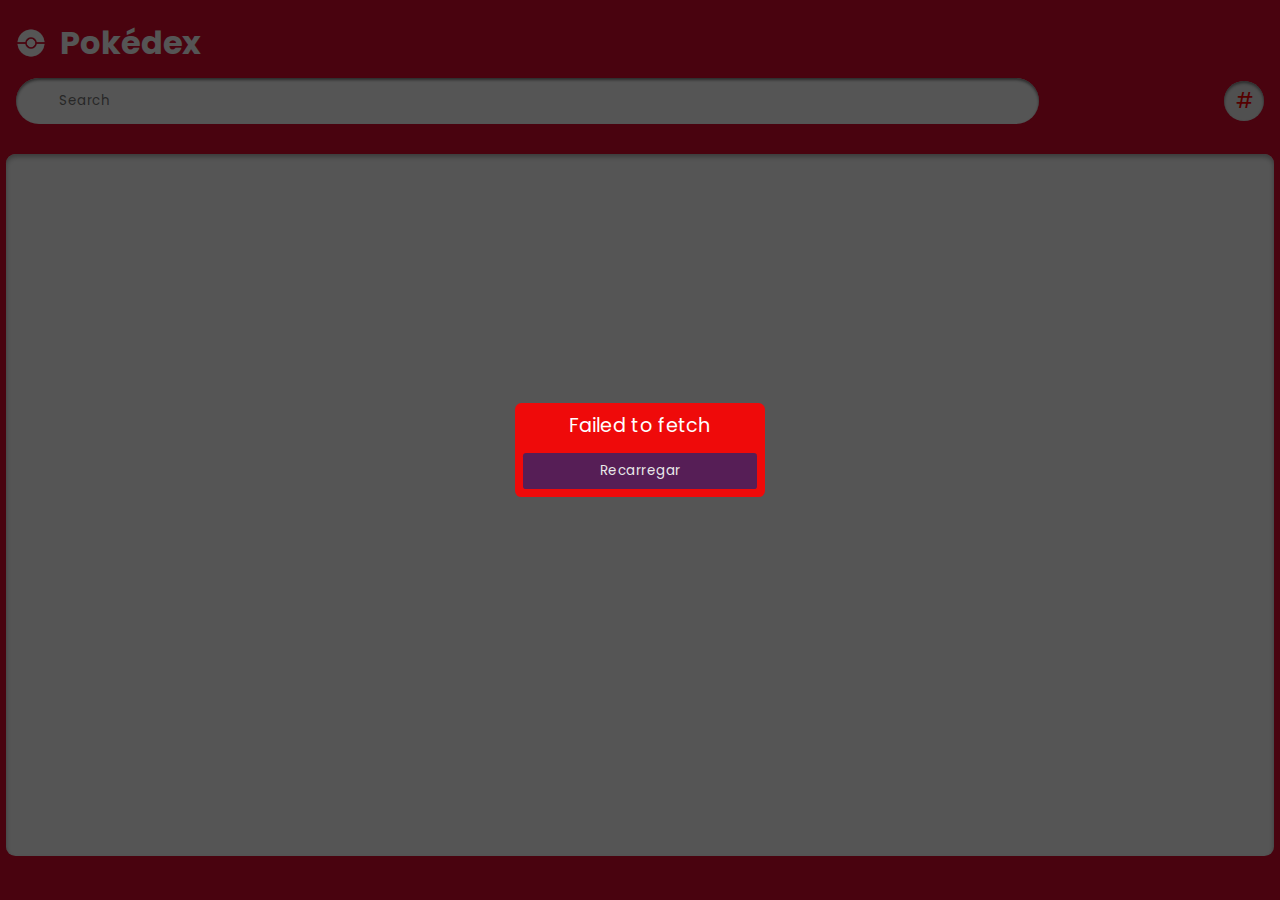
<file: index.html>
<!DOCTYPE html>
<html lang="en">
<head>
    <meta charset="UTF-8">
    <meta name="viewport" content="width=device-width, initial-scale=1.0">
    <link rel="shortcut icon" href="app/assets/images/pokebola_frente.gif" type="image/x-icon">
    <link rel="stylesheet" href="app/assets/css/style.css">
    <link rel="stylesheet" href="https://cdnjs.cloudflare.com/ajax/libs/font-awesome/6.4.0/css/all.min.css" integrity="sha512-iecdLmaskl7CVkqkXNQ/ZH/XLlvWZOJyj7Yy7tcenmpD1ypASozpmT/E0iPtmFIB46ZmdtAc9eNBvH0H/ZpiBw==" crossorigin="anonymous" referrerpolicy="no-referrer" />
    <title>Pokédex</title>
</head>
<body>
    <header>
        <div class="logo">
            <img src="app/assets/images/pokedexIcon.png" alt="Logo pokebola" class="imgIcon">
            <h1>Pokédex</h1>
        </div>
        <div class="seachBar">
            <form action="">
                <input type="number" name="valorDeBusca" id="valorDeBusca" min="0" step="1" onkeyup="search(valorDeBusca, infoSemResultadosBusca, listaPokemonRenderizada)" placeholder="Search" autocomplete="none">
                <i class="fa-solid fa-magnifying-glass"></i>
                <button type="reset" title="Apagar" id="btnResetPesquisa">
                    <i class="fa-solid fa-xmark"></i>
                </button>
            </form>
            <button class="btnPesquisa" id="btnParametroPesquisa" onclick="mudarFormaPesquisa()">#</button>
            <button class="campoMenuPesquisa">
                <h3>Sort by:</h3>
                <ul class="menuPesquisa">
                    <li class="opcaoPesquisa">
                        <input type="radio" name="buscador" id="buscaPorId" checked>
                        <label for="buscaPorId">Number</label>
                    </li>
                    <li class="opcaoPesquisa">
                        <input type="radio" name="buscador" id="buscaPorNome">
                        <label for="buscaPorNome">Name</label>
                    </li>
                </ul>
            </button>
        </div>
    </header>
    <div class="backgroundMenuPesquisa"></div>
    <main class="container">
        <ul class="lista"></ul>
        <span class="infoSemResultadosBusca"></span>
    </main>
    <div id="loader" class="loader"></div>
    <div class="popup">
        <section class="mensagemDeErro">
            <span class="informacaoDeErro"></span>
            <button id="recarregar" onclick="recarregarPagina()">Recarregar</button>
        </section>        
    </div>
    <button id="toTop" onclick="topFuntion()">
        <i class="fa-solid fa-chevron-up"></i>
    </button>
    <script src="app/assets/js/script.js"></script>
</body>
</html>
</file>
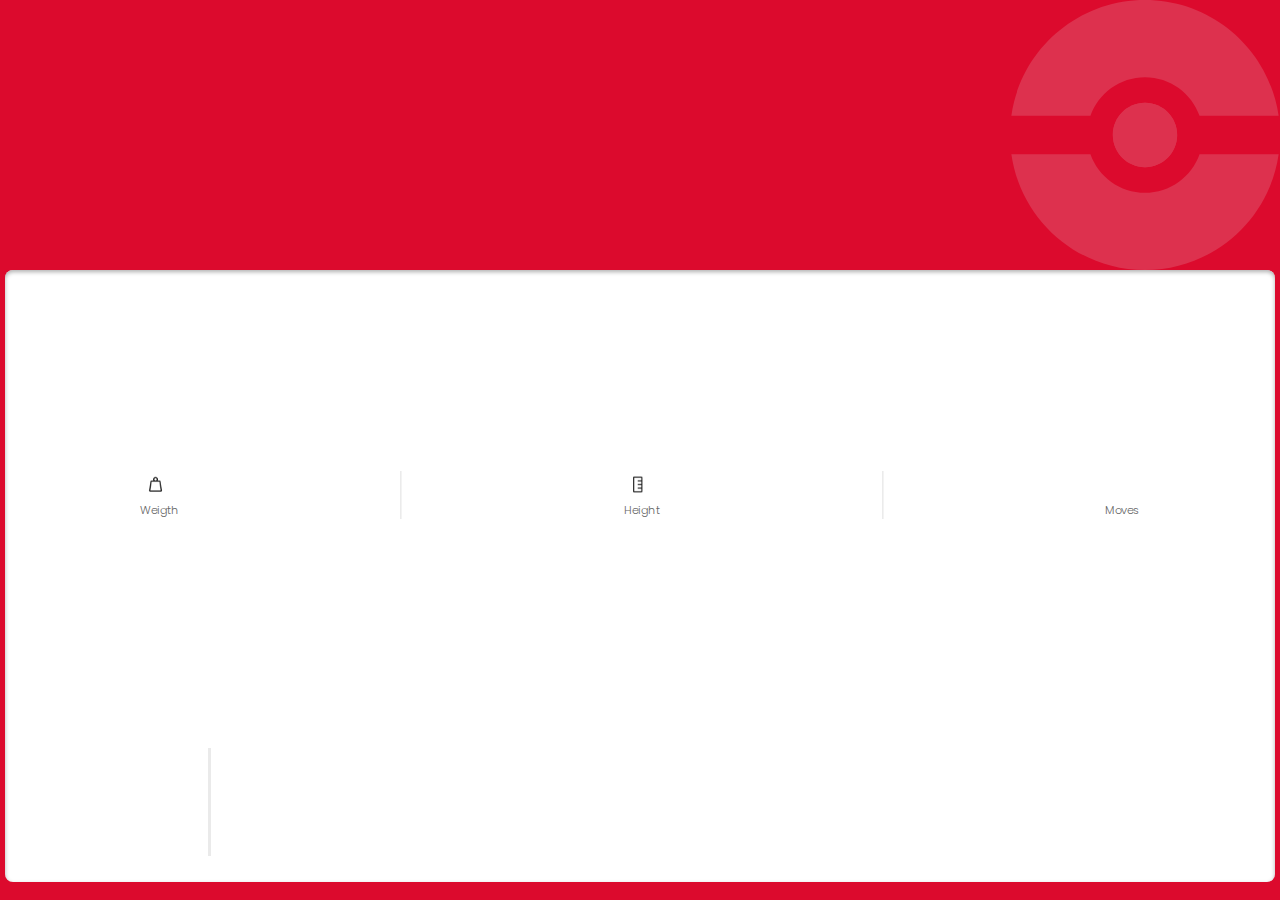
<file: app/secondView/infosPokemon.html>
<!DOCTYPE html>
<html lang="en">
<head>
    <meta charset="UTF-8">
    <meta name="viewport" content="width=device-width, initial-scale=1.0">
    <link rel="shortcut icon" href="../assets/images/pokebola_frente.gif" type="image/x-icon">
    <link rel="stylesheet" href="../assets/css/resetCss.css">
    <link rel="stylesheet" href="assestsSecondView/css/styleInfosPokemon.css">
    <link rel="stylesheet" href="https://cdnjs.cloudflare.com/ajax/libs/font-awesome/6.4.0/css/all.min.css" integrity="sha512-iecdLmaskl7CVkqkXNQ/ZH/XLlvWZOJyj7Yy7tcenmpD1ypASozpmT/E0iPtmFIB46ZmdtAc9eNBvH0H/ZpiBw==" crossorigin="anonymous" referrerpolicy="no-referrer" />
    <title translate="no">Infos Pokémon</title>
</head>
<body>
    <header>
        <ul class="lista"></ul>
    </header>
    <main class="container">
        <div class="secaoTipo"></div>
        <section class="about">
            <h3 id="about">About</h3>
            <ul class="listaAbout">
                <li class="infoAbout">
                    <article class="campoParaValoresDoAbout">
                        <img class="imagemPesoEAltura" src="../assets/images/weight.png" alt="imagem de balança">
                        <span id="peso"></span>
                    </article>
                    <span class="nomeInfo">Weigth</span>
                </li>
                <img src="../assets/images/Divider.png" alt="divisor" class="divider">
                <li class="infoAbout">
                    <article class="campoParaValoresDoAbout">
                        <img class="imagemPesoEAltura" src="../assets/images/straighten.png" alt="imagem de régua">
                        <span id="altura"></span>
                    </article>
                    <span class="nomeInfo">Height</span>
                </li>
                <img src="../assets/images/Divider.png" alt="divisor" class="divider">
                <li class="infoAbout">
                    <span class="ataques"></span>
                    <span class="nomeInfo">Moves</span>
                </li>
            </ul>
        </section>
        <article class="descricao"></article>
        <section class="secaoTabelaDeStatus">
            <table border="0" class="tabelaStatus">
                <thead>
                    <tr>
                        <th colspan="3" class="tituloTabela">Base Stats</th>
                    </tr>
                </thead>
                <tbody>
                    <tr class="linhasCorpoTabela">
                        <td class="nomeAtributo">HP</td>
                        <td class="valorAtributo"></td>
                        <td class="colunaBarraDeValor">
                            <progress max="230" class="barraDeValorDoAtributo"></progress>
                        </td>
                    </tr>
                    <tr class="linhasCorpoTabela">
                        <td class="nomeAtributo">ATK</td>
                        <td class="valorAtributo"></td>
                        <td class="colunaBarraDeValor">
                            <progress max="230" class="barraDeValorDoAtributo"></progress>
                        </td>
                    </tr>
                    <tr class="linhasCorpoTabela">
                        <td class="nomeAtributo">DEF</td>
                        <td class="valorAtributo"></td>
                        <td class="colunaBarraDeValor">
                            <progress max="230" class="barraDeValorDoAtributo"></progress>
                        </td>
                    </tr>
                    <tr class="linhasCorpoTabela">
                        <td class="nomeAtributo">SATK</td>
                        <td class="valorAtributo"></td>
                        <td class="colunaBarraDeValor">
                            <progress max="230" class="barraDeValorDoAtributo"></progress>
                        </td>
                    </tr>
                    <tr class="linhasCorpoTabela">
                        <td class="nomeAtributo">SDEF</td>
                        <td class="valorAtributo"></td>
                        <td class="colunaBarraDeValor">
                            <progress max="230" class="barraDeValorDoAtributo"></progress>
                        </td>
                    </tr>
                    <tr class="linhasCorpoTabela">
                        <td class="nomeAtributo">SPD</td>
                        <td class="valorAtributo"></td>
                        <td class="colunaBarraDeValor">
                            <progress max="230" class="barraDeValorDoAtributo"></progress>
                        </td>
                    </tr>                    
                </tbody>
            </table>
        </section>
    </main>
    <div class="popupErroRequest">
        <section class="mensagemDeErro">
            <span class="informacaoDeErro"></span>
            <button id="recarregar" onclick="recarregarPagina()">Recarregar</button>
        </section>        
    </div>
    <script src="assestsSecondView/js/scriptInfosPokemon.js"></script>
</body>
</html>
</file>
<file: app/secondView/assestsSecondView/css/styleInfosPokemon.css>
body{
    min-height: 100vh;
}

header{
    min-height: 30vh;
    position: relative;
}

header::before{
    content: '';
    display: block;
    width: 65%;
    height: 100%;
    position: absolute;
    right: 0;
    background-image: url(../../../assets/images/pokeball.svg);
    background-repeat: no-repeat;
    background-position: right;
    background-size: contain;
    filter: invert(1) opacity(.18);
}

.lista{
    display: flex;
    flex-wrap: wrap;
    padding: 1rem;
    position: relative;
}

.lista li{
    width: 50%;
    font-weight: 500;
    text-transform: capitalize;
    letter-spacing: .5px;
    display: flex;
    justify-content: center;
    position: relative;
}

.lista li:first-child{
    justify-content: flex-start;
    align-items: center;
    gap: 1rem;
}

.btnVoltarHome{
    all: unset;
    cursor: pointer;
}

.btnVoltarHome i{
    font-size: 1.5rem;
}

.lista li:nth-child(2){
    justify-content: end;
    align-items: center;
    font-weight: 700;
    font-size: .8rem;
}

.lista li:last-child{
    flex-grow: 1;
    position: relative;
    top: 3.5rem;
    padding: 5rem;
}

.lista li img{
    width: 70%;
    min-width: 190px;
    max-width: 250px;
    position: absolute;
    bottom: -2rem;
}

.secaoBtnAnteriorProximo{
    position: absolute;
    bottom: 35%;
    left: .8rem;
    right: .8rem;
    display: flex;
    justify-content: space-between;
}

.btnAnteriorProximo{
    all: unset;
    cursor: pointer;
}

/* CORPO */
.container{
    --cor: #fff;
    --corSecundaria: #fff;
    background-color: #fff;
    color: #212121;
    margin: 0 .3rem .3rem;
    min-height: calc(100vh - 32vh);
    display: flex;
    flex-direction: column;
    justify-content: space-between;
    padding: .5rem;
    gap: 1rem;
    border-radius: .5rem;
    box-shadow: inset 0 2px 4px #b0b0b0;
}

.secaoTipo{
    margin-top: 4rem;
    display: flex;
    align-items: center;
    justify-content: center;
    gap: 1rem;
}

.secaoTipo .tipo{
    color: #fff;
    font-size: .75rem;
    font-weight: 500;
    padding: .1rem .5rem;
    border-radius: 2rem;
    text-transform: capitalize;
    letter-spacing: .2px;
}

.about{
    padding: 0 1rem;
}

h3{
    font-size: 1rem;
    text-align: center;
    color: var(--cor);
    margin-bottom: 1rem;
}

.listaAbout{
    display: flex;
    justify-content: space-around;
}

.infoAbout{
    display: flex;
    flex-direction: column;
    justify-content: flex-end;
    align-items: center;
    gap: .5rem;
}

.campoParaValoresDoAbout{
    display: flex;
    align-items: center;
    gap: .5rem;
    font-size: .75rem;
}

.campoParaValoresDoAbout .imagemPesoEAltura{
    width: 1.2rem;
}

.campoParaValoresDoAbout img[alt = 'imagem de régua'] {
    transform: rotate(90deg);
}

.nomeInfo{
    font-weight: 300;
    font-size: .7rem;
    color: #666666;
}

.nomeAtaque{
    display: block;
    text-transform: capitalize;
    font-size: .75rem;
}

.descricao{
    font-size: .75rem;
    text-align: justify;
    padding: 0 .5rem;
}

/* TABELA DE STATUS */
.tabelaStatus{
    width: 100%;
    padding: 1rem .5rem;
    font-size: .75rem;
}

.tituloTabela{
    padding-bottom: .5rem;
    color: var(--cor);
    font-size: 1rem;
    letter-spacing: .8px;
}

.linhasCorpoTabela{
    display: flex;
    justify-content: space-between;
}

td{
    justify-self: center;
    display: flex;
    justify-content: center;
    width: 100%;    
}

.nomeAtributo{
    padding-right: 1rem;
    border-right: 3px solid #eaeaea;
    font-weight: 700;
    color: var(--cor);
    justify-content: flex-end;
}

.colunaBarraDeValor{
    margin-left: 1rem;
    width: 500%;
    display: flex;
    align-items: center;
}

.barraDeValorDoAtributo{
    appearance: none;
    -webkit-appearance: none;
    width: 100%;
    height: 5px;
    display: block;
}

.barraDeValorDoAtributo::-webkit-progress-bar, .barraDeValorDoAtributo::-webkit-progress-value{
    border-radius: 1rem;
}
.barraDeValorDoAtributo::-webkit-progress-bar{
    background-color: var(--corSecundaria);
}

.barraDeValorDoAtributo::-webkit-progress-value{
    background-color: var(--cor);
}

.popupErroRequest{
    background-color: #000a;
    position: fixed;
    top: 0;
    width: 100%;
    height: 100vh;
    visibility: hidden;
    opacity: 0;
    transition: all .2s ease-in-out;
}

.popupErroRequest.show{
    visibility: visible;
    opacity: 1;
}

.mensagemDeErro{
    background-color: #ef0a0a;
    padding: .5rem;
    letter-spacing: .3px;
    border-radius: .4rem;
    position: absolute;
    top: 50%;
    left: 50%;
    transform: translate(-50%, -50%);

    display: flex;
    flex-direction: column;
    gap: .8rem;
    width: 250px;
    max-width: 100%;
}

.informacaoDeErro{
    text-align: center;
    font-size: 1.2rem;
}

#recarregar{
    border: none;
    color: #eaeaea;
    background-color: rgb(86, 30, 86);
    padding: .5rem .3rem;
    letter-spacing: .5px;
    border-radius: .2rem;
    cursor: pointer;
    transition: all .3s ease-in-out;
}

#recarregar:hover{
    background-color: rgb(62, 7, 62);
}
</file>
<file: app/assets/css/style.css>
@import url(resetCss.css);

html{
    scroll-behavior: smooth;
}

header{
    padding: .5rem 1rem 1.5rem;
    background-color: transparent;
    background-color: #dc0a2d;
    display: flex;
    flex-direction: column;
}

.logo{
    display: flex;
    align-items: center;
    justify-content: flex-start;
    cursor: default;
    color: #fff;
}

.imgIcon{
    filter: brightness(3);
    width: 70px;
    padding: 0;
    margin-left: -20px;
    margin-right: -6px;
}

.seachBar, form{
    display: flex;
    align-items: center;
    justify-content: space-between;
    position: relative;
}

form{
    width: 82%;
    position: relative;
}

form i:nth-child(2){
    color: red;
    position: absolute;
    left: 1rem;
    pointer-events: none;
}

#valorDeBusca{
    border: none;
    outline: none;
    padding: .8rem 2.3rem .8rem 2.5rem;
    border-radius: 2rem;
    width: 80%;
    width: 100%;
    box-shadow: inset 0 2px 3px grey;
}

#valorDeBusca::placeholder{
    padding-left: .2rem;
    letter-spacing: .5px;
}

form button[type=reset]{
    all: unset;
    color: red;
    position: absolute;
    right: 1rem;
    font-size: 1.2rem;
    font-weight: 100;
    cursor: pointer;
    display: none;
}

#valorDeBusca:not(:placeholder-shown) ~ button[type=reset]{
    display: block;
}

.btnPesquisa{
    width: 40px;
    aspect-ratio: 1;
    border-radius: 50%;
    border: none;
    cursor: pointer;
    color: red;
    font-size: 1.3rem;
    box-shadow: inset 0 2px 3px grey;
    z-index: 3;
}

.backgroundMenuPesquisa{
    position: fixed;
    top: 0;
    width: 100%;
    height: 100%;
    background-color: #0000;
    display: none;
    z-index: 2;
}

.backgroundMenuPesquisa.visible{
    display: block;
}

.campoMenuPesquisa{
    background-color: #fff;
    padding: .3rem;
    border: none;
    border-radius: 8px;
    box-shadow: 0 0 5px grey,
    inset 0 2px 3px #80808099;
    position: absolute;
    top: 3rem;
    right: 0;
    z-index: 3;
    visibility: hidden;
    opacity: 0;
    transition: all .3s ease-in-out;
}

.campoMenuPesquisa.visible{
    visibility: visible;
    opacity: 1;
}

.menuPesquisa{
    padding: 0 .5rem;
}

.opcaoPesquisa{
    display: flex;
    align-items: center;
    color: #181818;
    letter-spacing: .3px;
    margin: .8rem 1.2rem;
}

.opcaoPesquisa input{
    -webkit-appearance: none;
    appearance: none;
    width: 1rem;
    aspect-ratio: 1;
    border: 2px solid red;
    border-radius: 50%;
    transition: all .2s ease-in-out;
    cursor: pointer;
}

.opcaoPesquisa input:checked{
    box-shadow: inset 0 0 0 2.5px #fff;
    background-color: red;
}

header input[type=number]{
    -webkit-appearance: textfield;
    -moz-appearance: textfield;
    appearance: textfield;
}

header input[type=number]::-webkit-inner-spin-button{
    -webkit-appearance: none;
}

.opcaoPesquisa label{
    cursor: pointer;
    text-align: left;
    width: 100%;
    padding-left: .5rem;
}

.container{
    background-color: #fff;
    margin: .4rem;
    border-radius: .6rem;
    padding: 1.5rem .5rem;
    min-height: calc(100vh - 22vh);
    box-shadow: inset 0 3px 5px #b0b0b0;
    position: relative;
}

.loader {
    width: 45px;
    aspect-ratio: 1;
    border-radius: 50%;
    background-color: #8739f9;
    animation: pulsante 1s linear infinite;
    position: fixed;
    top: 55%;
    left: 50%;
    transform: translate(-50%, -50%);
    z-index: 3;
  }
  
  @keyframes pulsante {
    0% { box-shadow: #8739f9 0 0 0 0; }
    100% { box-shadow: #8739f900 0 0 0 16px; }
  }

.container ul{
    display: flex;
    flex-wrap: wrap;
    gap: 1rem;
    justify-content: center;
}

.lista li{
    display: flex;
    align-items: center;
    justify-content: center;
}

.optionPokemon{
    width: 100px;
    height: 100px;
    display: flex;
    flex-direction: column;
    align-items: center;
    justify-content: space-evenly;
    padding: 0.5rem;
    border-radius: .5rem;
    color: #181818;
    position: relative;
    font-size: .8rem;
    box-shadow: 0 0 8px grey;
    box-shadow: 0 2px 8px 2px #afaeae;
    position: relative;
    z-index: 1;
}

.optionPokemon::before{
    content: '';
    width: 100%;
    height: 40%;
    position: absolute;
    top: 60%;
    z-index: -1;
    background-color: rgb(239, 239, 239);
    border-radius: inherit;
}

.spanId{
    align-self: flex-end;
    color: #727272;
    font-size: .6rem;
    letter-spacing: .3px;
}

.imgPokemon{
    width: 70%;
}

.nomePokemon{
    letter-spacing: .2px;
    text-transform: capitalize;
}

.infoSemResultadosBusca{
    padding-left: .5rem;
    color: #181818;
    display: none;
    word-break: break-all;
}

#badRequest{
    color: #181818;
}

.popup{
    background-color: #000a;
    position: fixed;
    top: 0;
    width: 100%;
    height: 100vh;
    visibility: hidden;
    opacity: 0;
    z-index: 4;
    transition: all .2s ease-in-out;
}

.popup.show{
    visibility: visible;
    opacity: 1;
}

.mensagemDeErro{
    background-color: #ef0a0a;
    padding: .5rem;
    letter-spacing: .3px;
    border-radius: .4rem;
    position: absolute;
    top: 50%;
    left: 50%;
    transform: translate(-50%, -50%);

    display: flex;
    flex-direction: column;
    gap: .8rem;
    width: 250px;
    max-width: 100%;
}

.informacaoDeErro{
    text-align: center;
    font-size: 1.2rem;
}

#recarregar{
    border: none;
    color: #eaeaea;
    background-color: rgb(86, 30, 86);
    padding: .5rem .3rem;
    letter-spacing: .5px;
    border-radius: .2rem;
    cursor: pointer;
    transition: all .3s ease-in-out;
}

#recarregar:hover{
    background-color: rgb(62, 7, 62);
}

#toTop{
    border: none;
    background-color: #b9b9b9;
    width: 30px;
    height: 30px;
    display: flex;
    align-items: center;
    justify-content: center;
    text-align: center;
    border-radius: 4px;
    position: fixed;
    bottom: 30px;
    right: 10px;
    opacity: 0;
    visibility: hidden;
    transition: background-color .3s,
    opacity .5s, visibility .5s;
    cursor: pointer;
    z-index: 1;
    animation-name: regresso;
    animation-duration: .3s;
    animation-timing-function: ease-in;
    animation-fill-mode: forwards;
}

#toTop i{
    font-size: 22px;
    color: #141414;
}

#toTop.showToTop{
    opacity: 1;
    visibility: visible;
    animation-name: salto;
    animation-duration: .3s;
    animation-timing-function: ease-in;
}

@keyframes salto {
    from{transform: scale(0);}
    to{transform:  scale(1);}
}

@keyframes regresso {
    0%{transform:  scale(1);}
    25%{transform: scale(1.2);}
    100%{transform: scale(0);}
}

@media screen and (min-width: 420px) {
    .lista li{
        width: 30%;
        display: flex;
        align-items: center;
        justify-content: center;
    }
    .optionPokemon{
        width: auto;
        height: auto;
    }

    .optionPokemon::before{
        border-radius: 1rem 1rem .5rem .5rem;
    }
}
</file>
<file: app/assets/css/resetCss.css>
@import url('https://fonts.googleapis.com/css2?family=Poppins:wght@500&family=Raleway:wght@400;700&family=Roboto:wght@100;400;700&display=swap');

*{
    margin: 0;
    padding: 0;
    box-sizing: border-box;
    font-family: 'Segoe UI', Tahoma, Geneva, Verdana, sans-serif;
    font-family: 'Poppins', sans-serif;
    text-decoration: none;
    list-style: none;
}

html{
    background-color: #dc0a2d;
    color: #fff;
}
</file>
